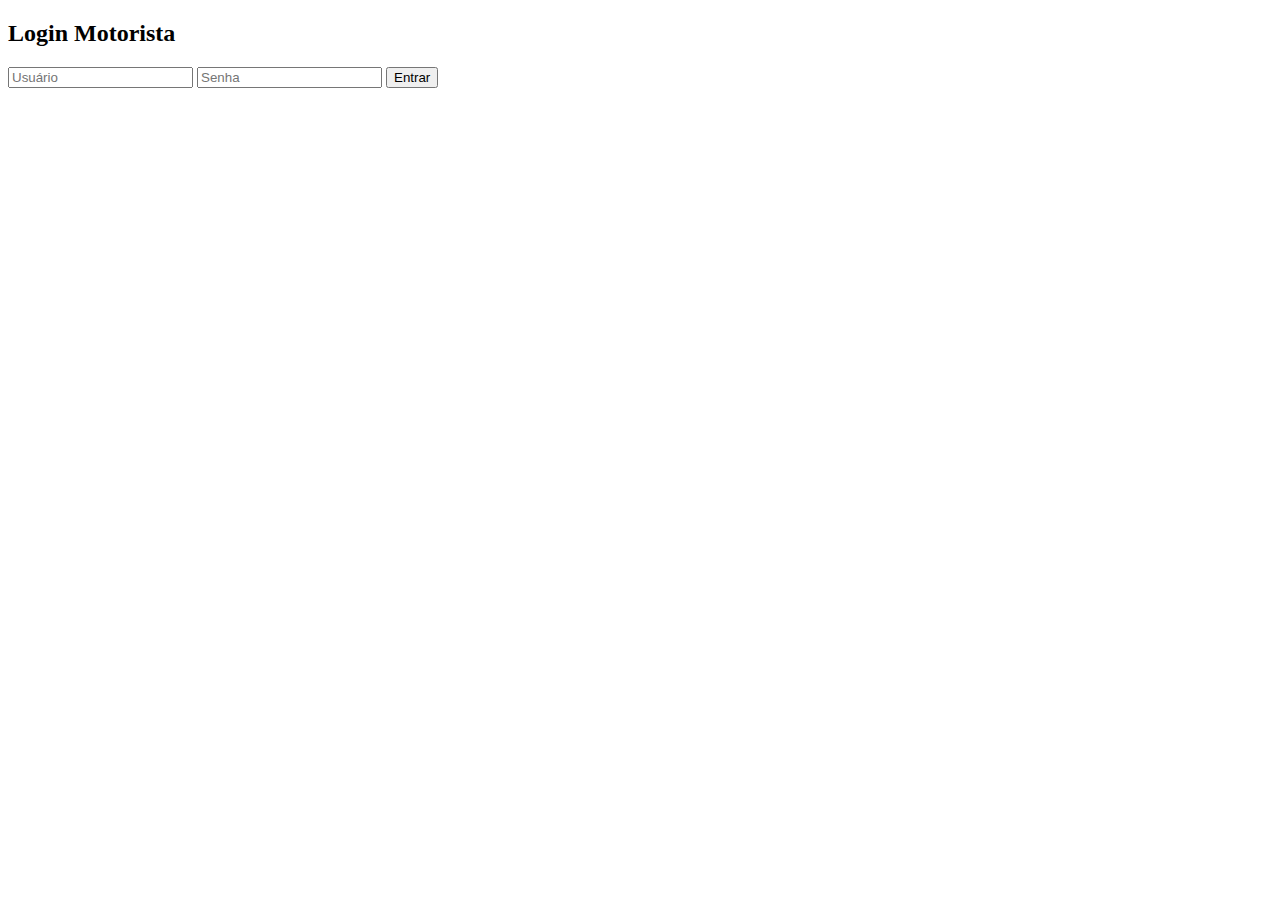
<file: driver.html>
<!DOCTYPE html>
<html>
<head>
    <title>GoTáxi - Área do Motorista</title>
    <!-- Estilos específicos para motoristas -->
</head>
<body>
    <div class="driver-auth">
        <h2>Login Motorista</h2>
        <input type="text" id="driverUsername" placeholder="Usuário">
        <input type="password" id="driverPassword" placeholder="Senha">
        <button id="driverLoginBtn">Entrar</button>
    </div>
    
    <div class="driver-dashboard" style="display:none;">
        <!-- Dashboard do motorista -->
        <div id="driverMap"></div>
        <div class="ride-requests">
            <!-- Solicitações em tempo real -->
        </div>
        <button id="goOnlineBtn">Ficar Online</button>
        <button id="goOfflineBtn">Ficar Offline</button>
    </div>
    
    <script>
        // Sistema de login para motoristas
        // Conexão com Firebase
        // Controle de status (online/offline)
        // Recebimento de solicitações
        // Aceitar/recusar corridas
    </script>
</body>
</html>
</file>
